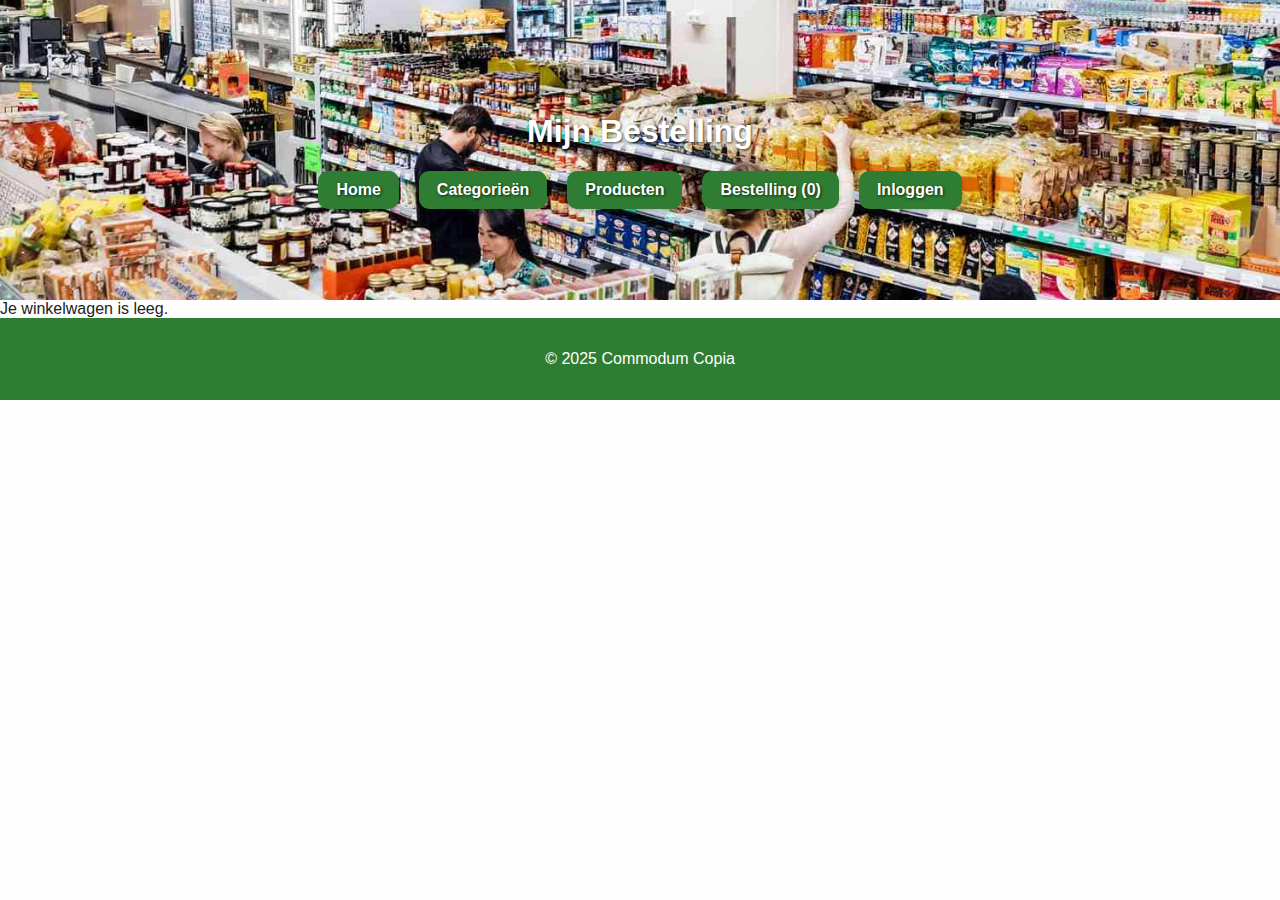
<file: bestelling.html>
<!DOCTYPE html>
<html lang="nl">
<head>
  <meta charset="UTF-8">
  <title>Mijn Bestelling - Commodum Copia</title>
  <link rel="stylesheet" href="css/style.css">
</head>
<body>
  <header>
    <h1>Mijn Bestelling</h1>
    <nav>
      <ul>
        <li><a href="index.html">Home</a></li>
        <li><a href="categorieen.html">Categorieën</a></li>
        <li><a href="producten.html">Producten</a></li>
        <li><a href="bestelling.html">Bestelling (<span id="winkelwagen-counter">0</span>)</a></li>
        <li><a href="inloggen.html" id="auth-link">Inloggen</a></li>
      </ul>
    </nav>
  </header>

  <main>
    <div id="winkelwagen-container"></div>
  </main>

  <footer>
    <p>&copy; 2025 Commodum Copia</p>
  </footer>

  <script src="js/bestelling.js"></script>
  <script src="js/login.js"></script>
</body>
</html>
</file>
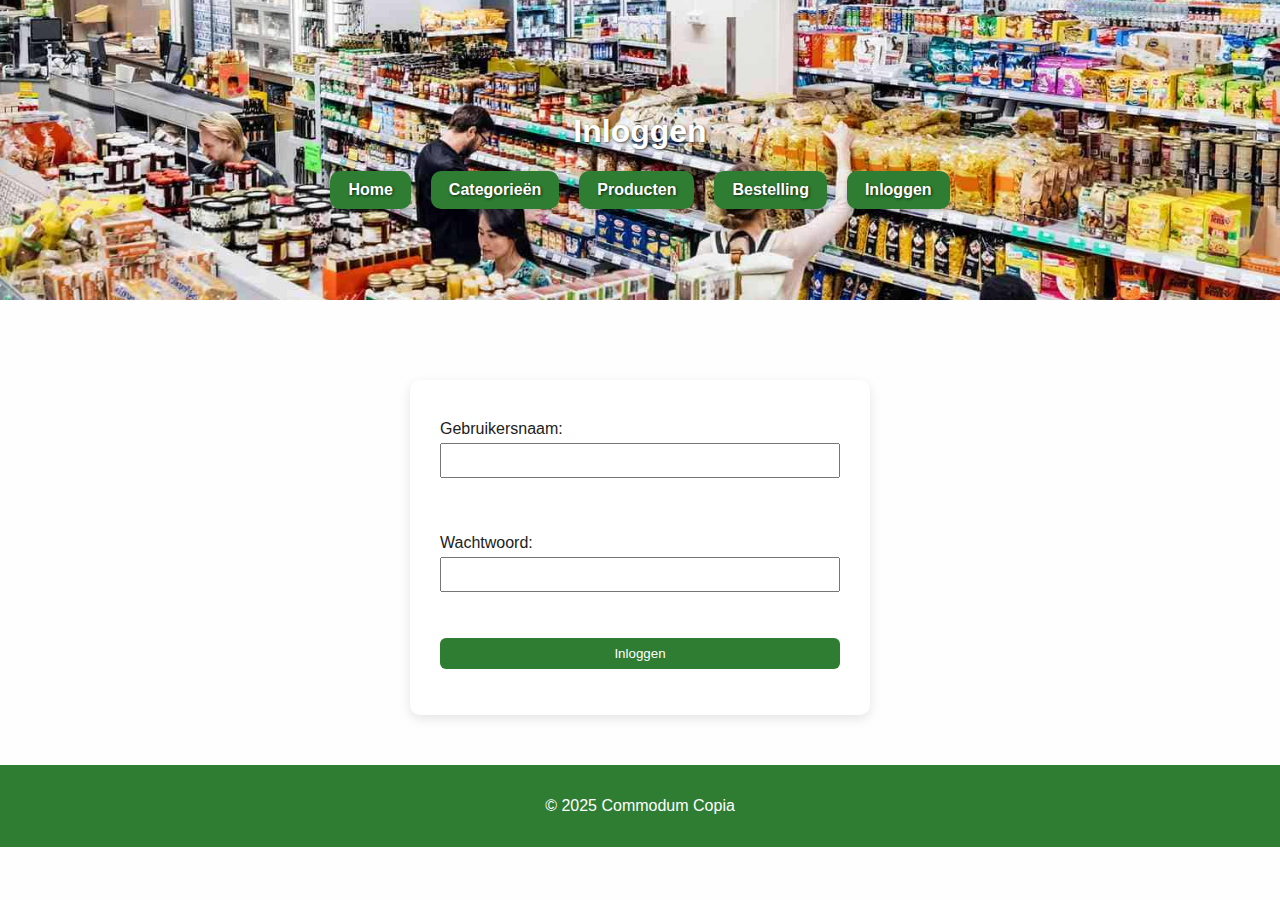
<file: inloggen.html>
<!DOCTYPE html>
<html lang="nl">
<head>
  <meta charset="UTF-8">
  <title>Inloggen - Commodum Copia</title>
  <link rel="stylesheet" href="css/style.css">
</head>
<body>
  <header>
    <h1>Inloggen</h1>
    <nav>
      <ul>
        <li><a href="index.html">Home</a></li>
        <li><a href="categorieen.html">Categorieën</a></li>
        <li><a href="producten.html">Producten</a></li>
        <li><a href="bestelling.html">Bestelling</a></li>
        <li><a href="inloggen.html" id="auth-link">Inloggen</a></li>
      </ul>
    </nav>
  </header>
  <main>
  <section id="login-section">
    <form id="login-form">
      <label>Gebruikersnaam:<br><input type="text" id="username" required></label><br><br>
      <label>Wachtwoord:<br><input type="password" id="password" required></label><br><br>
      <button type="submit">Inloggen</button>
      
    </form>
    <button id="logout-btn" style="display: none;">Uitloggen</button>
    <p id="welkom-bericht"></p>
  </section>
</main>

  <footer>
    <p>&copy; 2025 Commodum Copia</p>
  </footer>
  <script src="js/login.js"></script>
</body>
</html>
</file>
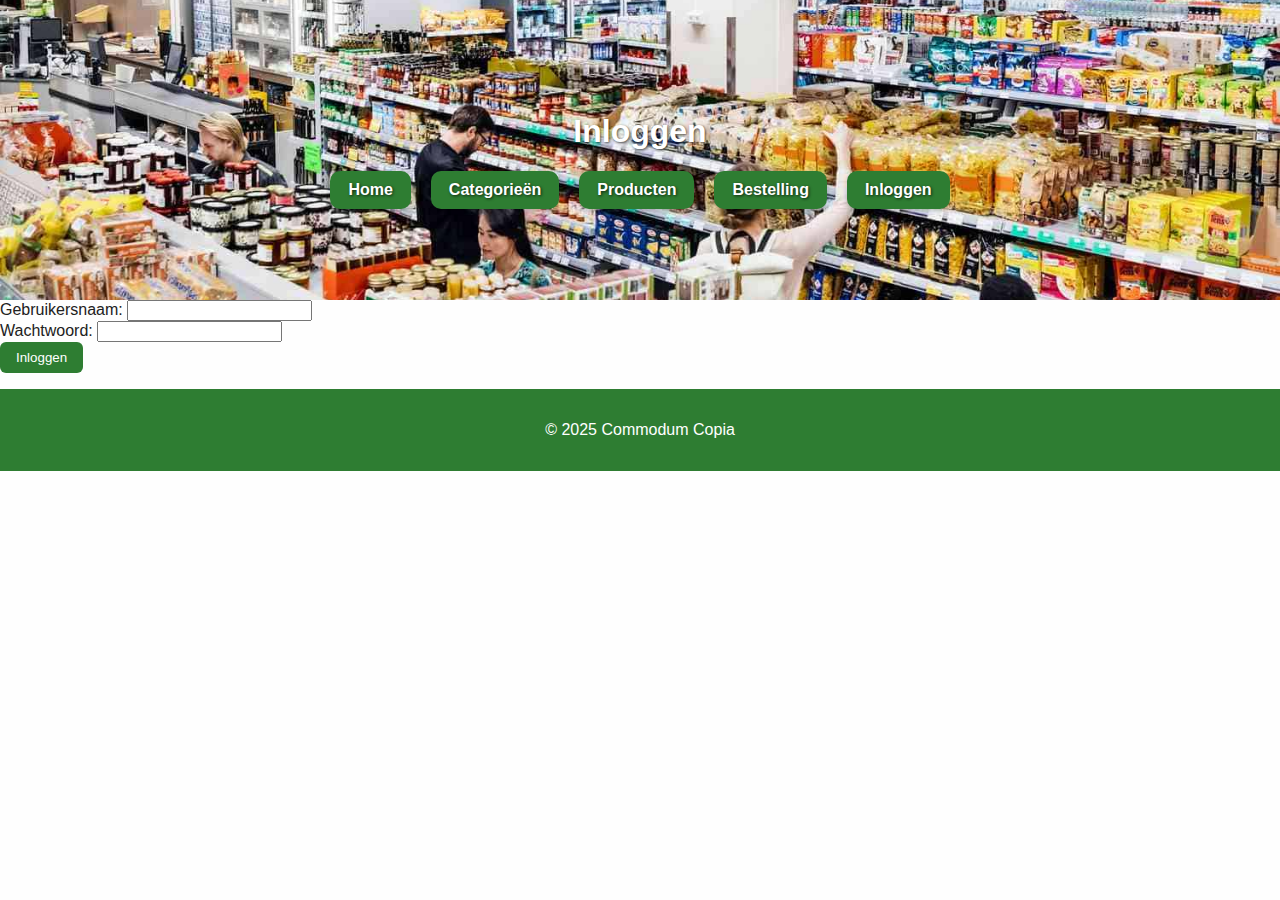
<file: loggen.html>
<!DOCTYPE html>
<html lang="nl">
<head>
  <meta charset="UTF-8">
  <title>Inloggen - Commodum Copia</title>
  <link rel="stylesheet" href="css/style.css">
</head>
<body>
  <header>
    <h1>Inloggen</h1>
    <nav>
      <ul>
        <li><a href="index.html">Home</a></li>
        <li><a href="categorieen.html">Categorieën</a></li>
        <li><a href="producten.html">Producten</a></li>
        <li><a href="bestelling.html">Bestelling</a></li>
        <li><a href="inloggen.html">Inloggen</a></li>
      </ul>
    </nav>
  </header>

  <main>
    <section id="login-container">
      <form id="login-form">
        <label for="username">Gebruikersnaam:</label>
        <input type="text" id="username" required><br>

        <label for="password">Wachtwoord:</label>
        <input type="password" id="password" required><br>

        <button type="submit">Inloggen</button>
      </form>

      <button id="logout-btn" style="display:none;">Uitloggen</button>
      <p id="welkom-bericht"></p>
    </section>
  </main>

  <footer>
    <p>&copy; 2025 Commodum Copia</p>
  </footer>

  <script src="js/login.js"></script>
</body>
</html>
</file>
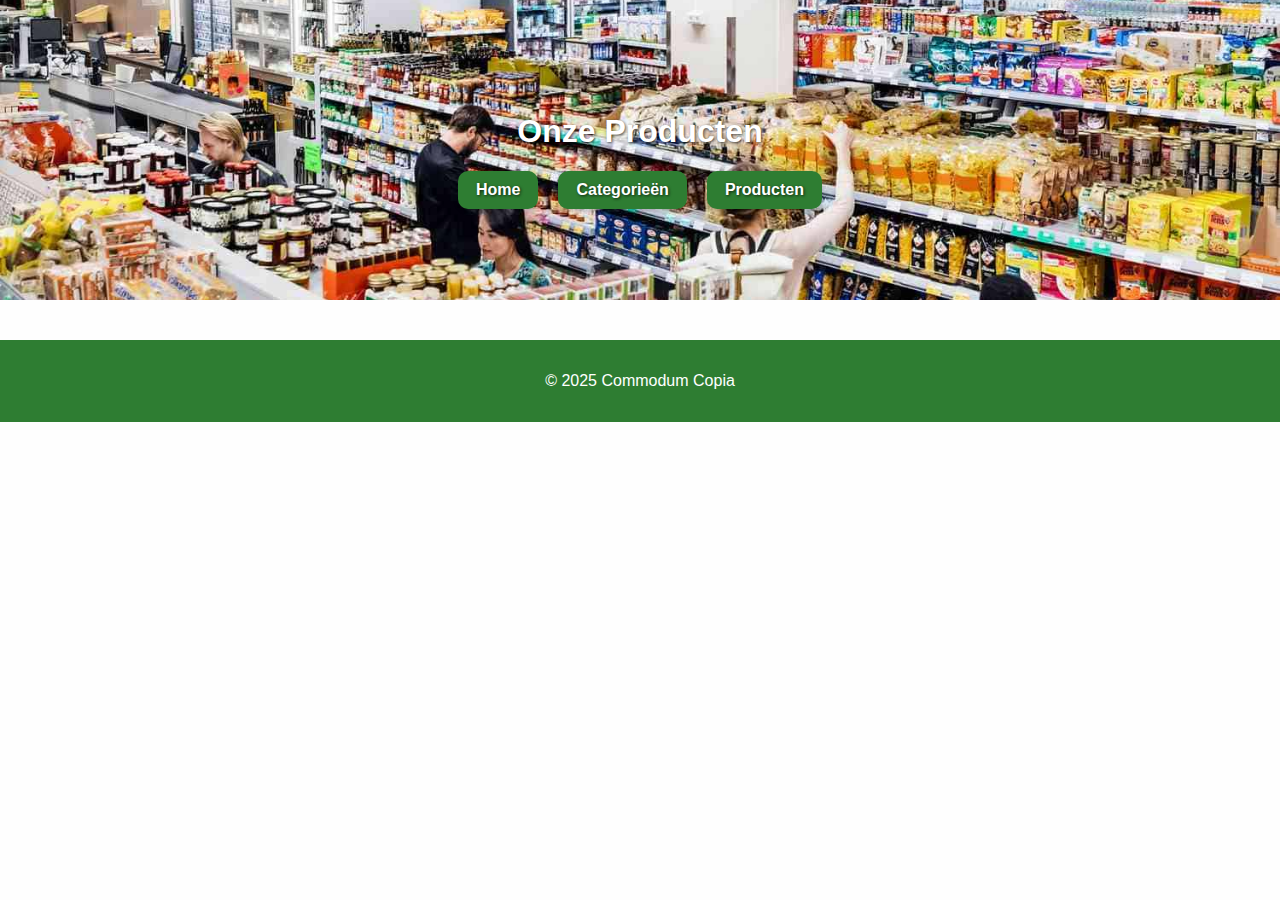
<file: login.html>
<!DOCTYPE html>
<html lang="nl">
<head>
    <meta charset="UTF-8">
    <title>Producten - Commodum Copia</title>
    <link rel="stylesheet" href="css/style.css">
</head>
<body>
    <header>
        <h1 class="groene-titel">Onze Producten</h1>
        <nav>
            <ul>
                <li><a href="index.html">Home</a></li>
                <li><a href="categorieen.html">Categorieën</a></li>
                <li><a href="producten.html">Producten</a></li>
            </ul>
        </nav>
    </header>
    <main>
        <section id="productlijst">
            <!-- Producten worden hieronder automatisch geladen via JavaScript -->
        </section>
    </main>
    <footer>
        <p>&copy; 2025 Commodum Copia</p>
    </footer>
    <script src="js/script.js"></script>
</body>
</html>
</file>
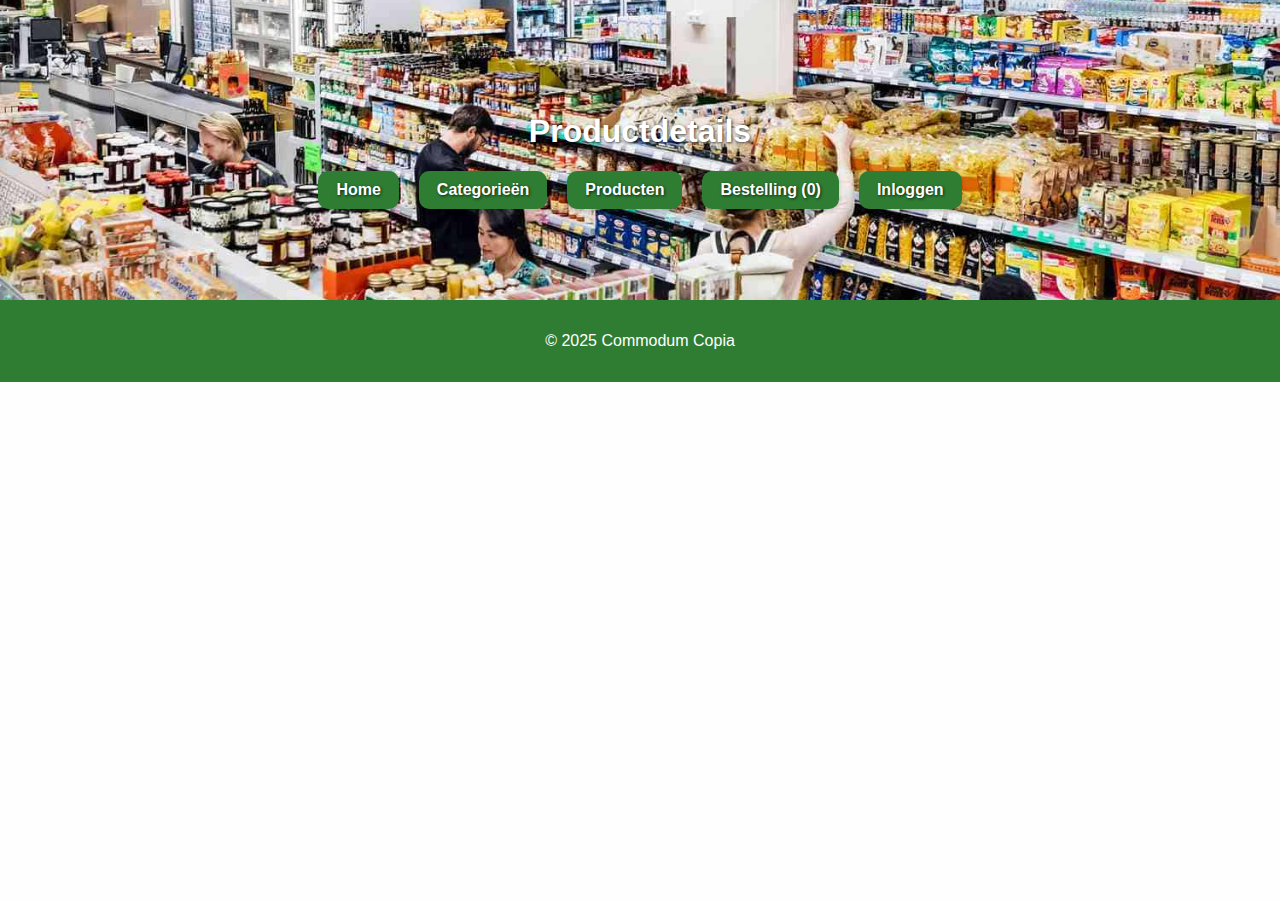
<file: product.html>
<!DOCTYPE html>
<html lang="nl">
<head>
  <meta charset="UTF-8">
  <title>Productdetails - Commodum Copia</title>
  <link rel="stylesheet" href="css/style.css">
</head>
<body>
  <header>
    <h1>Productdetails</h1>
    <nav>
      <ul>
        <li><a href="index.html">Home</a></li>
        <li><a href="categorieen.html">Categorieën</a></li>
        <li><a href="producten.html">Producten</a></li>
        <li><a href="bestelling.html">Bestelling (<span id="winkelwagen-counter">0</span>)</a></li>
        <li><a href="inloggen.html" id="auth-link">Inloggen</a></li>
      </ul>
    </nav>
  </header>

  <main>
    <section id="product-detail"></section>
  </main>

  <footer>
    <p>&copy; 2025 Commodum Copia</p>
  </footer>

  <script src="js/login.js"></script>
  <script src="js/product.js"></script>
</body>
</html>
</file>
<file: css/style.css>
body {
  background-color: #fefefe;
  color: #212121;
  font-family: Arial, sans-serif;
  margin: 0;
  padding: 0;
}

header {
  background-image: url("../images/fruit.jpg");
  background-size: cover;
  background-position: center;
  color: white;
  text-align: center;
  height: 300px;
  display: flex;
  flex-direction: column;
  justify-content: center;
  align-items: center;
  text-shadow: 1px 1px 3px rgba(0, 0, 0, 0.7);
}

nav ul {
  list-style: none;
  padding: 0;
  margin: 0;
  display: flex;
  justify-content: center;
  gap: 20px;
  flex-wrap: wrap;
}

nav ul li a {
  background-color: #2e7d32;
  padding: 10px 18px;
  border-radius: 10px;
  color: white;
  font-weight: bold;
  text-decoration: none;
  display: inline-block;
  box-shadow: 0 2px 5px rgba(0,0,0,0.2);
  transition: background-color 0.2s ease;
}

nav ul li a:hover {
  background-color: #1b5e20;
}

footer {
  background-color: #2e7d32;
  color: white;
  text-align: center;
  padding: 1em;
}

#productlijst {
  display: flex;
  flex-wrap: wrap;
  gap: 20px;
  padding: 20px;
  justify-content: center;
}

.product {
  background-color: white;
  border: 2px solid #2e7d32;
  border-radius: 8px;
  padding: 15px;
  width: 200px;
  text-align: center;
  box-shadow: 0 2px 5px rgba(0,0,0,0.1);
  transition: transform 0.2s;
}

.product:hover {
  transform: scale(1.03);
}

.product img {
  width: 100%;
  height: auto;
  border-radius: 6px;
}

button {
  background-color: #2e7d32;
  color: white;
  border: none;
  padding: 8px 16px;
  border-radius: 6px;
  cursor: pointer;
}

button:hover {
  background-color: #1b5e20;
}

#login-section {
  max-width: 400px;
  margin: 50px auto 80px auto;
  padding: 30px;
  background-color: white;
  border-radius: 10px;
  box-shadow: 0 4px 12px rgba(0, 0, 0, 0.1);
  text-align: left;
  position: relative;
  top: 30px;
}

#login-section form label {
  display: block;
  margin-top: 10px;
}

#login-section input {
  width: 100%;
  padding: 8px;
  margin-top: 5px;
  margin-bottom: 10px;
  box-sizing: border-box;
}

#login-section button {
  display: block;
  width: 100%;
}
</file>
